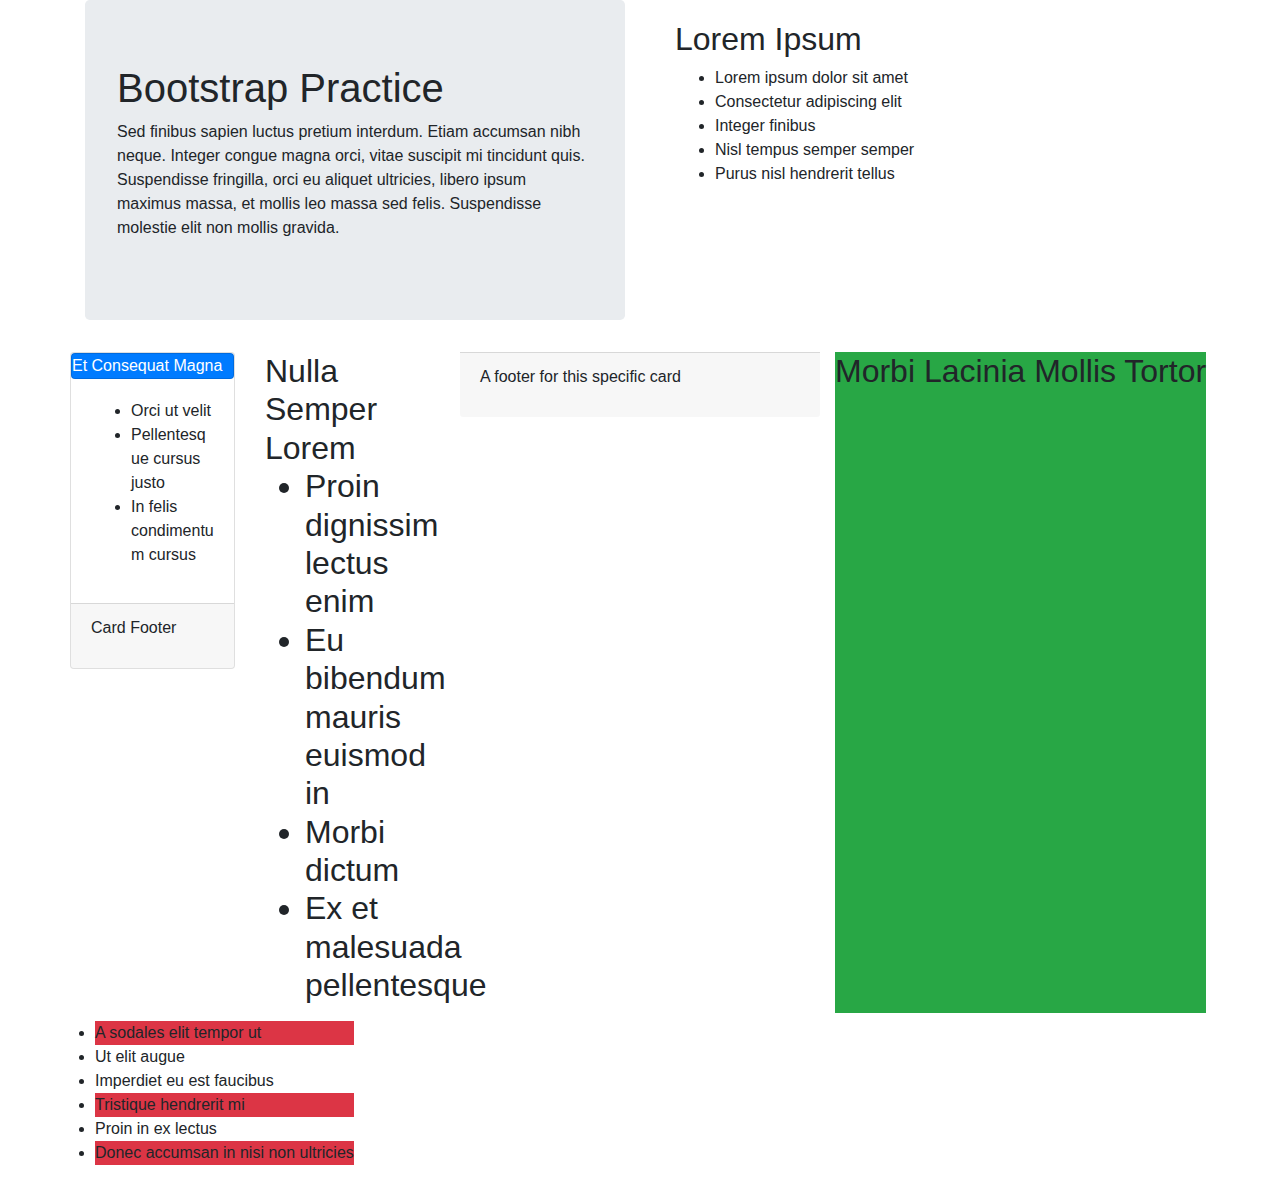
<file: bootstrap-practice/index.html>
<!DOCTYPE html>
<html>
  <head>
    <meta charset="utf-8">
    <title>Bootstrap Practice</title>
    <link href="css/bootstrap-4.4.1-dist/css/bootstrap.css" rel="stylesheet" type="text/css">
  </head>
  <body>
    <div class="container">
     <div class="row">
      <div class="col-md-6">
       <div class="jumbotron">
    <h1>Bootstrap Practice</h1>
    <p>Sed finibus sapien luctus pretium interdum. Etiam accumsan nibh neque. Integer congue magna orci, vitae suscipit mi tincidunt quis. Suspendisse fringilla, orci eu aliquet ultricies, libero ipsum maximus massa, et mollis leo massa sed felis. Suspendisse molestie elit non mollis gravida.</p>
       </div>
      </div>
      <div class="col-md-6">
      <div class="well"
<div class="card">
  <div class="card-body">
    <h2>Lorem Ipsum</h2>
    <ul>
      <li>Lorem ipsum dolor sit amet</li>
      <li>Consectetur adipiscing elit</li>
      <li>Integer finibus</li>
      <li>Nisl tempus semper semper</li>
      <li>Purus nisl hendrerit tellus</li>
     </ul>
    </div>
   </div>
  </div>
  <div class="row">
   <div class="col-md-2">
    <div class="card card-info">
     <div class="card bg-primary text-white"
      <div class="card-heading"
       <h2 class="card-title">Et Consequat Magna</h2>
     </div>
    <div class="card-body">
     <ul>
      <li>Orci ut velit</li>
      <li>Pellentesque cursus justo</li>
      <li>In felis condimentum cursus</li>
    </ul>
   </div>
   <div class="card-footer">
      <p>Card Footer</p>
     </div>
    </div>
   </div>
  <div class="col-md-2">
    <h2>Nulla Semper Lorem
    <ul>
      <li>Proin dignissim lectus enim</li>
      <li>Eu bibendum mauris euismod in</li>
      <li>Morbi dictum</li>
      <li>Ex et malesuada pellentesque</li>
     </ul>
    </div>
    <div class="col-md-4">
    <div class="card-footer">
      <p>A footer for this specific card</p>
    </div>
  </div>
    <h2 class="bg-success">Morbi Lacinia Mollis Tortor</h2>
      <ul>
       <li class="bg-danger">A sodales elit tempor ut</li>
       <li>Ut elit augue</li>
       <li>Imperdiet eu est faucibus</li>
       <li class="bg-danger">Tristique hendrerit mi</li>
       <li>Proin in ex lectus</li>
       <li class="bg-danger">Donec accumsan in nisi non ultricies</li>
      </ul>
     </div>
    </div>
   </div>
  </body>
</html>
</file>
